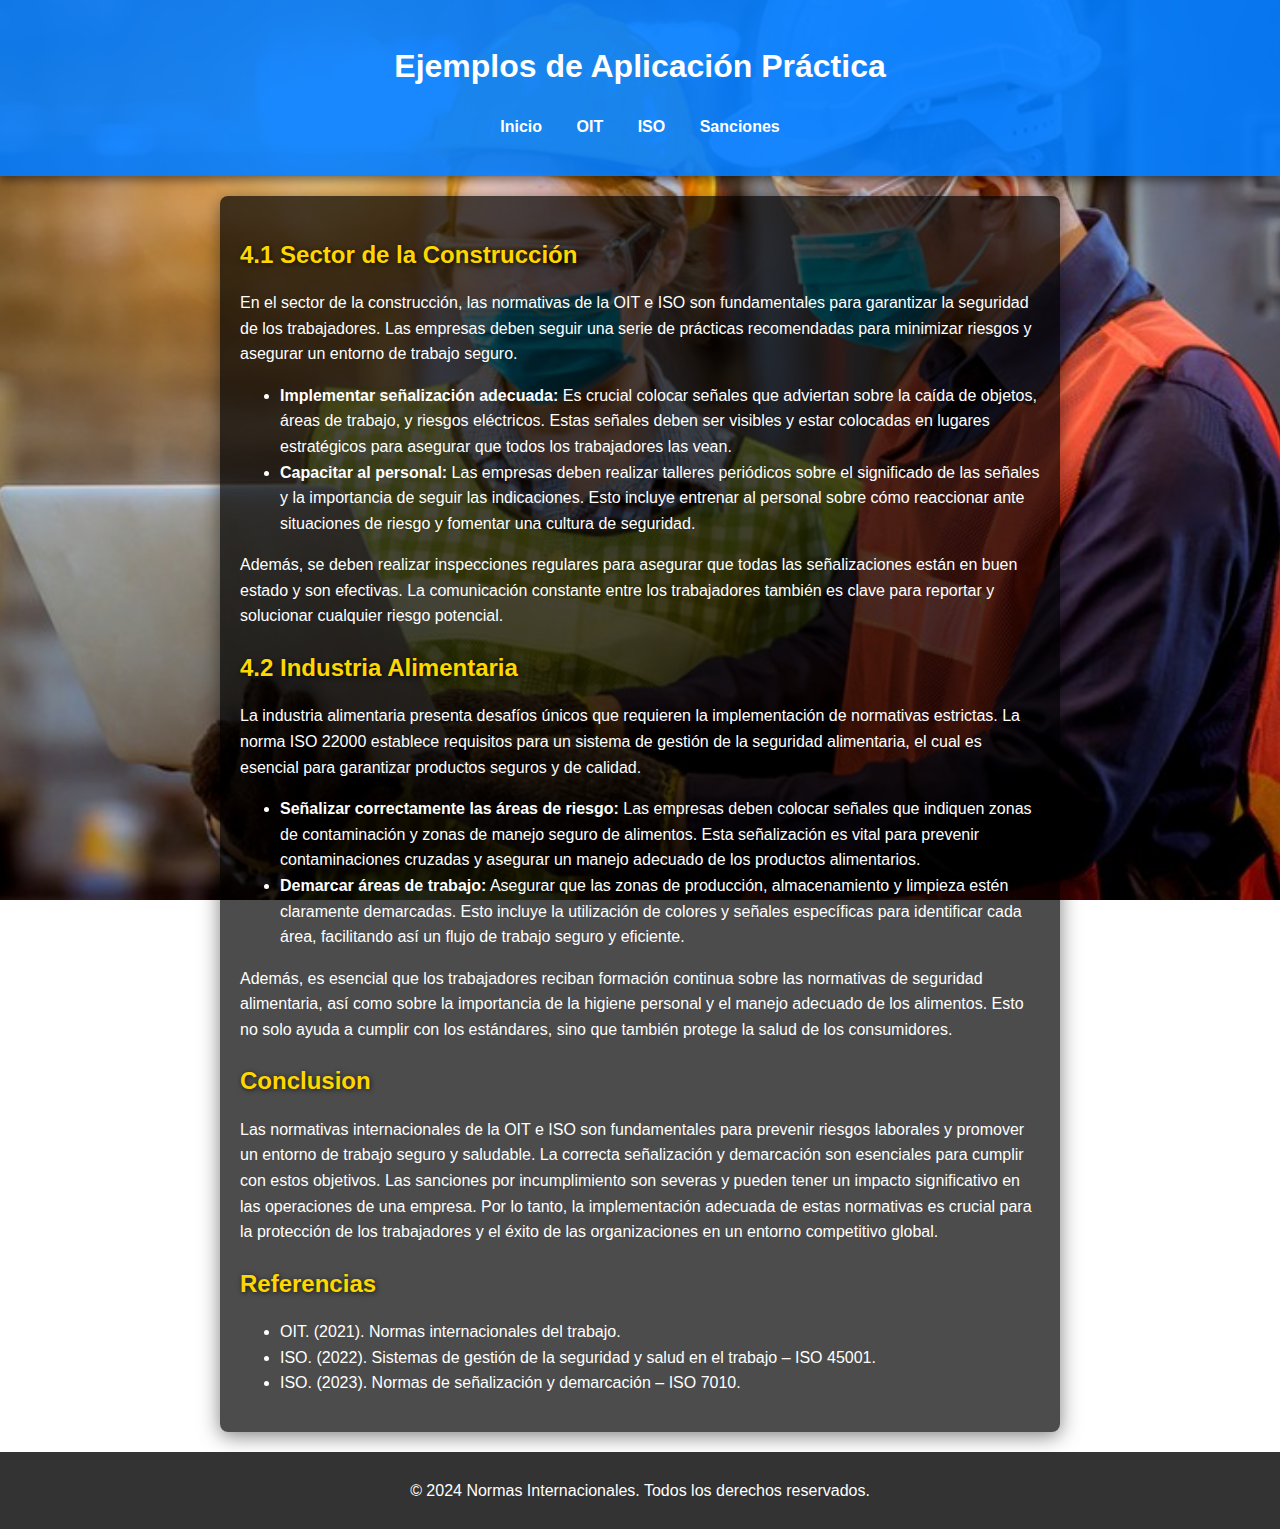
<file: practicas.html>
<!DOCTYPE html>
<html lang="es">
<head>
    <meta charset="UTF-8">
    <meta name="viewport" content="width=device-width, initial-scale=1.0">
    <title>Ejemplos de Prácticas - Normas Internacionales</title>
    <link rel="stylesheet" href="/css/practicas.css">
</head>
<body>
    <header>
        <h1>Ejemplos de Aplicación Práctica</h1>
        <nav>
            <ul>
                <li><a href="index.html">Inicio</a></li>
                <li><a href="oit.html">OIT</a></li>
                <li><a href="iso.html">ISO</a></li>
                <li><a href="sanciones.html">Sanciones</a></li>
               
            </ul>
        </nav>
    </header>
    
    <main>
        <section>
            <h2>4.1 Sector de la Construcción</h2>
            <p>En el sector de la construcción, las normativas de la OIT e ISO son fundamentales para garantizar la seguridad de los trabajadores. Las empresas deben seguir una serie de prácticas recomendadas para minimizar riesgos y asegurar un entorno de trabajo seguro.</p>
            <ul>
                <li><strong>Implementar señalización adecuada:</strong> Es crucial colocar señales que adviertan sobre la caída de objetos, áreas de trabajo, y riesgos eléctricos. Estas señales deben ser visibles y estar colocadas en lugares estratégicos para asegurar que todos los trabajadores las vean.</li>
                <li><strong>Capacitar al personal:</strong> Las empresas deben realizar talleres periódicos sobre el significado de las señales y la importancia de seguir las indicaciones. Esto incluye entrenar al personal sobre cómo reaccionar ante situaciones de riesgo y fomentar una cultura de seguridad.</li>
            </ul>
            <p>Además, se deben realizar inspecciones regulares para asegurar que todas las señalizaciones están en buen estado y son efectivas. La comunicación constante entre los trabajadores también es clave para reportar y solucionar cualquier riesgo potencial.</p>
        </section>

        <section>
            <h2>4.2 Industria Alimentaria</h2>
            <p>La industria alimentaria presenta desafíos únicos que requieren la implementación de normativas estrictas. La norma ISO 22000 establece requisitos para un sistema de gestión de la seguridad alimentaria, el cual es esencial para garantizar productos seguros y de calidad.</p>
            <ul>
                <li><strong>Señalizar correctamente las áreas de riesgo:</strong> Las empresas deben colocar señales que indiquen zonas de contaminación y zonas de manejo seguro de alimentos. Esta señalización es vital para prevenir contaminaciones cruzadas y asegurar un manejo adecuado de los productos alimentarios.</li>
                <li><strong>Demarcar áreas de trabajo:</strong> Asegurar que las zonas de producción, almacenamiento y limpieza estén claramente demarcadas. Esto incluye la utilización de colores y señales específicas para identificar cada área, facilitando así un flujo de trabajo seguro y eficiente.</li>
            </ul>
            <p>Además, es esencial que los trabajadores reciban formación continua sobre las normativas de seguridad alimentaria, así como sobre la importancia de la higiene personal y el manejo adecuado de los alimentos. Esto no solo ayuda a cumplir con los estándares, sino que también protege la salud de los consumidores.</p>
        </section>
        <section>
            <H2>Conclusion</H2>
            <p>Las normativas internacionales de la OIT e ISO son fundamentales para prevenir riesgos
                laborales y promover un entorno de trabajo seguro y saludable. La correcta señalización y
                demarcación son esenciales para cumplir con estos objetivos. Las sanciones por
                incumplimiento son severas y pueden tener un impacto significativo en las operaciones de
                una empresa. Por lo tanto, la implementación adecuada de estas normativas es crucial para
                la protección de los trabajadores y el éxito de las organizaciones en un entorno competitivo
                global.</p>
                
               <h2>Referencias</h2> 
                <ul>
                    <li>OIT. (2021). Normas internacionales del trabajo.</li>
                    <li>ISO. (2022). Sistemas de gestión de la seguridad y salud en el trabajo – ISO 45001.</li>
                    <li>ISO. (2023). Normas de señalización y demarcación – ISO 7010.</li>
                </ul>
        </section>
    </main>

    <footer>
        <p>&copy; 2024 Normas Internacionales. Todos los derechos reservados.</p>
    </footer>

    <script src="js/practicas.js"></script>
</body>
</html>
</file>
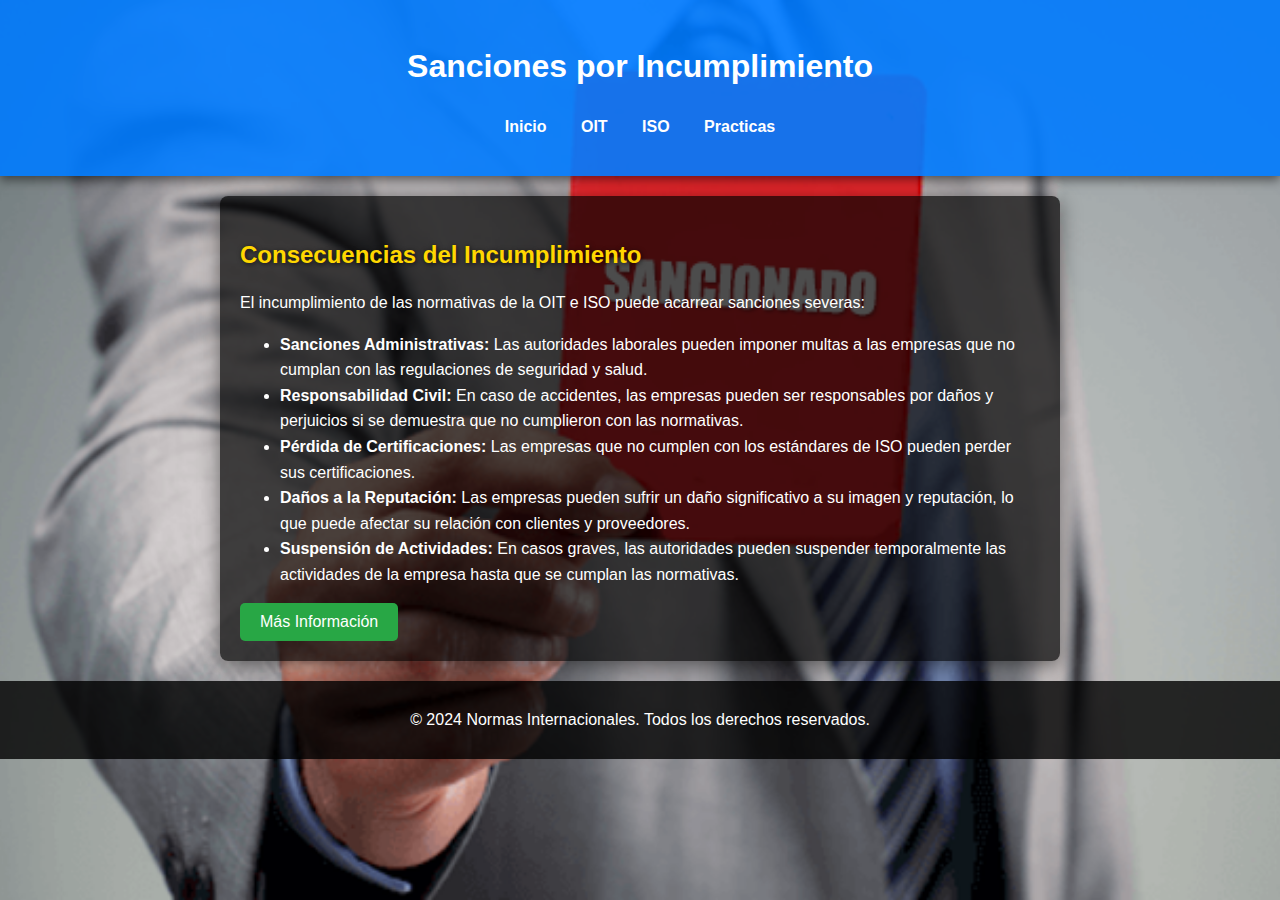
<file: sanciones.html>
<!DOCTYPE html>
<html lang="es">
<head>
    <meta charset="UTF-8">
    <meta name="viewport" content="width=device-width, initial-scale=1.0">
    <title>Sanciones por Incumplimiento - Normas Internacionales</title>
    <link rel="stylesheet" href="css/sanciones.css">
</head>
<body>
    <header>
        <h1>Sanciones por Incumplimiento</h1>
        <nav>
            <ul>
                <li><a href="index.html">Inicio</a></li>
                <li><a href="oit.html">OIT</a></li>
                <li><a href="iso.html">ISO</a></li>
                <li><a href="practicas.html">Practicas</a></li>
            </ul>
        </nav>
    </header>

    <main>
        <section>
            <h2>Consecuencias del Incumplimiento</h2>
            <p>El incumplimiento de las normativas de la OIT e ISO puede acarrear sanciones severas:</p>
            <ul>
                <li><strong>Sanciones Administrativas:</strong> Las autoridades laborales pueden imponer multas a las empresas que no cumplan con las regulaciones de seguridad y salud.</li>
                <li><strong>Responsabilidad Civil:</strong> En caso de accidentes, las empresas pueden ser responsables por daños y perjuicios si se demuestra que no cumplieron con las normativas.</li>
                <li><strong>Pérdida de Certificaciones:</strong> Las empresas que no cumplen con los estándares de ISO pueden perder sus certificaciones.</li>
                <li><strong>Daños a la Reputación:</strong> Las empresas pueden sufrir un daño significativo a su imagen y reputación, lo que puede afectar su relación con clientes y proveedores.</li>
                <li><strong>Suspensión de Actividades:</strong> En casos graves, las autoridades pueden suspender temporalmente las actividades de la empresa hasta que se cumplan las normativas.</li>
            </ul>
            <button class="info-button" data-info="Las sanciones pueden variar según la gravedad del incumplimiento y las leyes locales. Es fundamental que las empresas se mantengan informadas y actualizadas sobre las normativas para evitar consecuencias severas.">Más Información</button>
            <p class="info-text" style="display: none;"></p>
        </section>
    </main>

    <footer>
        <p>&copy; 2024 Normas Internacionales. Todos los derechos reservados.</p>
    </footer>

    <script src="js/sanciones.js"></script>
</body>
</html>
</file>
<file: css/practicas.css>
body {
    font-family: 'Arial', sans-serif;
    margin: 0;
    padding: 0;
    line-height: 1.6;
    background: url('/img/prac.jfif') no-repeat center center fixed;
    background-size: cover;
    color: #ffffff; /* Texto blanco */
}

header {
    background: rgba(0, 123, 255, 0.9); /* Fondo azul oscuro con transparencia */
    padding: 20px;
    text-align: center;
    box-shadow: 0 4px 10px rgba(0, 0, 0, 0.5);
}

nav ul {
    list-style: none;
    padding: 0;
}

nav ul li {
    display: inline;
    margin: 0 15px;
}

nav ul li a {
    color: #ffffff;
    text-decoration: none;
    font-weight: bold;
    transition: color 0.3s;
}

nav ul li a:hover {
    color: #ffd700; /* Color dorado en hover */
}

main {
    background-color: rgba(0, 0, 0, 0.7); /* Fondo oscuro con un poco de transparencia */
    border-radius: 8px;
    box-shadow: 0 4px 20px rgba(0, 0, 0, 0.5);
    max-width: 800px;
    margin: 20px auto;
    padding: 20px;
}

.logo {
    display: block;
    margin: 0 auto 15px;
    max-width: 150px;
}

h2 {
    color: #ffd700; /* Títulos dorados */
    margin-bottom: 10px;
    text-shadow: 1px 1px 5px rgba(0, 0, 0, 0.7); /* Sombra de texto */
}

.info-button {
    background-color: #28a745;
    color: white;
    border: none;
    padding: 10px 20px;
    border-radius: 5px;
    cursor: pointer;
    transition: background 0.3s, transform 0.3s;
    font-size: 1em;
}

.info-button:hover {
    background-color: #218838;
    transform: translateY(-2px); /* Efecto de elevación */
}

.info-text {
    margin-top: 10px;
    color: #f1f1f1; /* Texto más claro para la información */
    font-style: italic;
}

footer {
    text-align: center;
    padding: 10px 0;
    background: rgba(0, 0, 0, 0.8);
    position: relative;
    bottom: 0;
    width: 100%;
    color: #ffffff;
}
</file>
<file: css/sanciones.css>
body {
    font-family: 'Arial', sans-serif;
    margin: 0;
    padding: 0;
    line-height: 1.6;
    background: url('/img/1692478008544.png') no-repeat center center fixed;
    background-size: cover;
    color: #ffffff; /* Texto blanco */
}

header {
    background: rgba(0, 123, 255, 0.9); /* Fondo azul oscuro con transparencia */
    padding: 20px;
    text-align: center;
    box-shadow: 0 4px 10px rgba(0, 0, 0, 0.5);
}

nav ul {
    list-style: none;
    padding: 0;
}

nav ul li {
    display: inline;
    margin: 0 15px;
}

nav ul li a {
    color: #ffffff;
    text-decoration: none;
    font-weight: bold;
    transition: color 0.3s;
}

nav ul li a:hover {
    color: #ffd700; /* Color dorado en hover */
}

main {
    background-color: rgba(0, 0, 0, 0.7); /* Fondo oscuro con un poco de transparencia */
    border-radius: 8px;
    box-shadow: 0 4px 20px rgba(0, 0, 0, 0.5);
    max-width: 800px;
    margin: 20px auto;
    padding: 20px;
}

.logo {
    display: block;
    margin: 0 auto 15px;
    max-width: 150px;
}

h2 {
    color: #ffd700; /* Títulos dorados */
    margin-bottom: 10px;
    text-shadow: 1px 1px 5px rgba(0, 0, 0, 0.7); /* Sombra de texto */
}

.info-button {
    background-color: #28a745;
    color: white;
    border: none;
    padding: 10px 20px;
    border-radius: 5px;
    cursor: pointer;
    transition: background 0.3s, transform 0.3s;
    font-size: 1em;
}

.info-button:hover {
    background-color: #218838;
    transform: translateY(-2px); /* Efecto de elevación */
}

.info-text {
    margin-top: 10px;
    color: #f1f1f1; /* Texto más claro para la información */
    font-style: italic;
}

footer {
    text-align: center;
    padding: 10px 0;
    background: rgba(0, 0, 0, 0.8);
    position: relative;
    bottom: 0;
    width: 100%;
    color: #ffffff;
}
</file>
